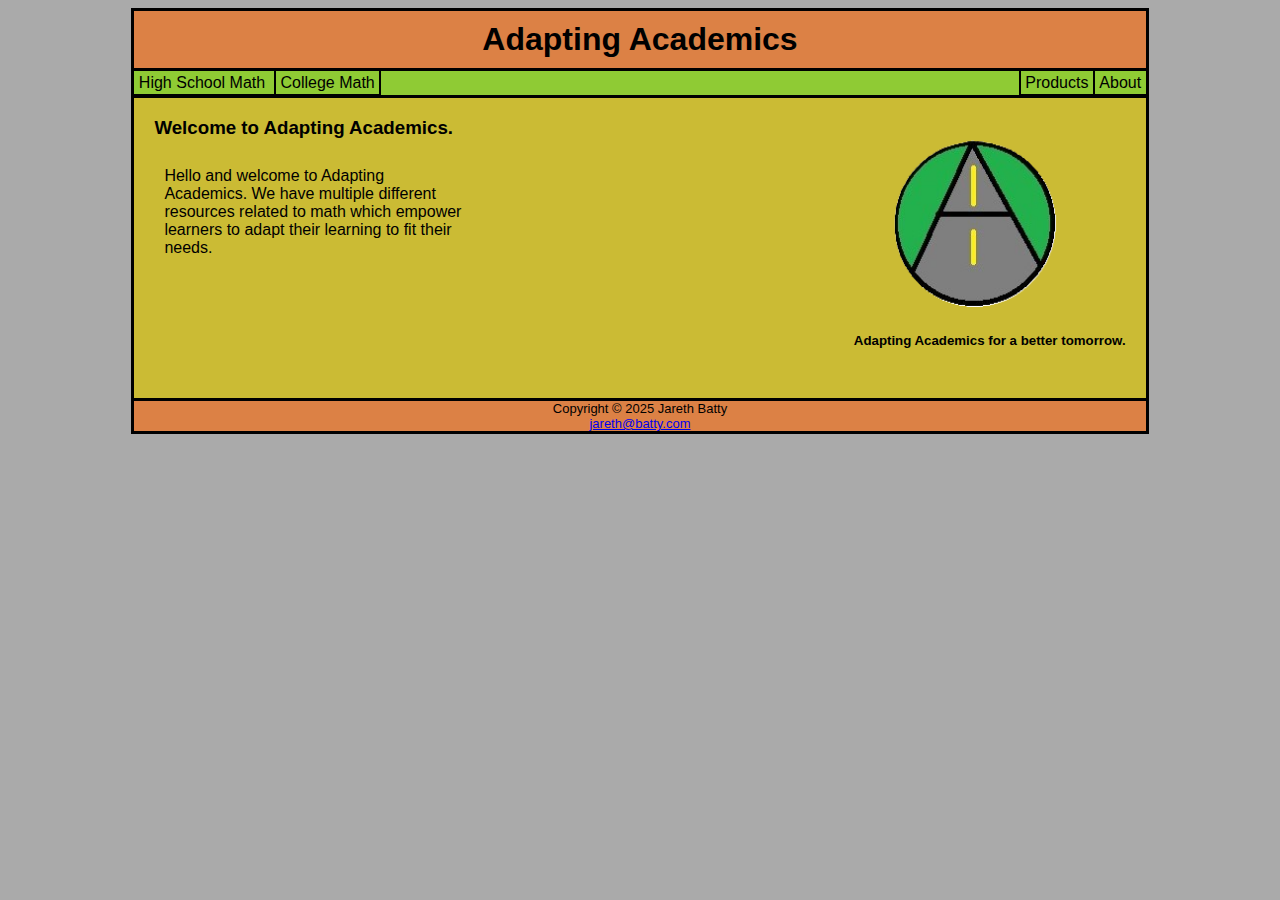
<file: index.html>
<!DOCTYPE html>
<html lang="en">
<title>Adapting Academics</title>
<meta charset="utf-8">
<link rel="stylesheet" href="styles.css">
<!-- wrapper div used for general formatting. -->
<div id="wrapper">
<h1>
Adapting Academics
</h1>
<main>
<nav>
<a href=equalities.html>
&nbsp;High School Math&nbsp;
</a>
<a href="statistics.html">
&nbsp;College Math&nbsp;
</a>
<div class="rightfloater">
<a href="products.html">
&nbsp;Products
</a>
<a href="about.html">
&nbsp;About&nbsp;
</a>
</div>
</nav>
<!-- content helps format the primary content of the page. -->
<div class = content>
<div class="rightfloater">
<img src="betaacademics.png" alt="Adapting Academics" width="170" height="170">
<h5>
Adapting Academics for a better tomorrow.
</h5>
</div>
<div class="text">
<h3>
Welcome to Adapting Academics.
</h3>
<p>	
Hello and welcome to Adapting Academics. 
We have multiple different resources related to math which empower learners to adapt their learning to fit their needs.
</p>
</div>
</div>
</main>
<footer>
Copyright &copy; 2025 Jareth Batty <br>
<a href="mailto:jbatty1@my.westga.edu">jareth@batty.com</a>
</footer>
</div>
</html>
</file>
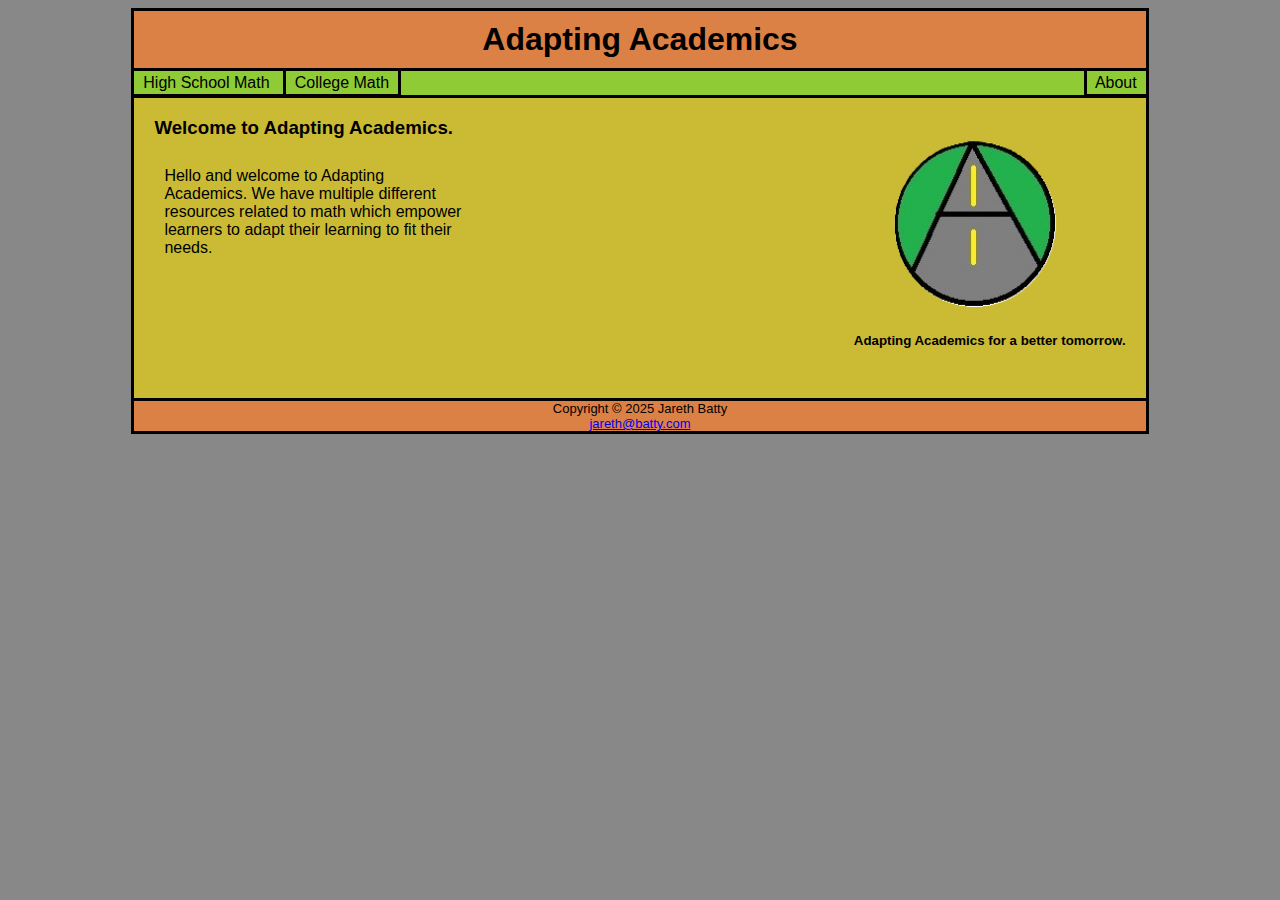
<file: Batty_Project/index.html>
<!DOCTYPE html>
<html lang="en">
<title>Adapting Academics</title>
<meta charset="utf-8">
<link rel="stylesheet" href="styles.css">
<!-- wrapper div used for general formatting. -->
<div id="wrapper">
<h1>
Adapting Academics
</h1>
<main>
<nav>
<a href=highmath.html>
&nbsp; High School Math &nbsp;
</a>
<a href="statistics.html">
&nbsp; College Math &nbsp;
</a>
<div class="rightfloater">
<!--inline style needed due to right alignment by rightfloater.-->
<a style="border-width: 0px 0px 1px 3px" href="about.html">
&nbsp; About &nbsp;
</a>
</div>
</nav>
<!-- content helps format the primary content of the page. -->
<div class = content>
<div class="rightfloater">
<img src="betaacademics.png" alt="Adapting Academics" width="170" height="170">
<h5>
Adapting Academics for a better tomorrow.
</h5>
</div>
<div class="text">
<h3>
Welcome to Adapting Academics.
</h3>
<p>	
Hello and welcome to Adapting Academics. 
We have multiple different resources related to math which empower learners to adapt their learning to fit their needs.
</p>
</div>
</div>
</main>
<footer>
Copyright &copy; 2025 Jareth Batty <br>
<a href="mailto:jbatty1@my.westga.edu">jareth@batty.com</a>
</footer>
</div>
</html>
</file>
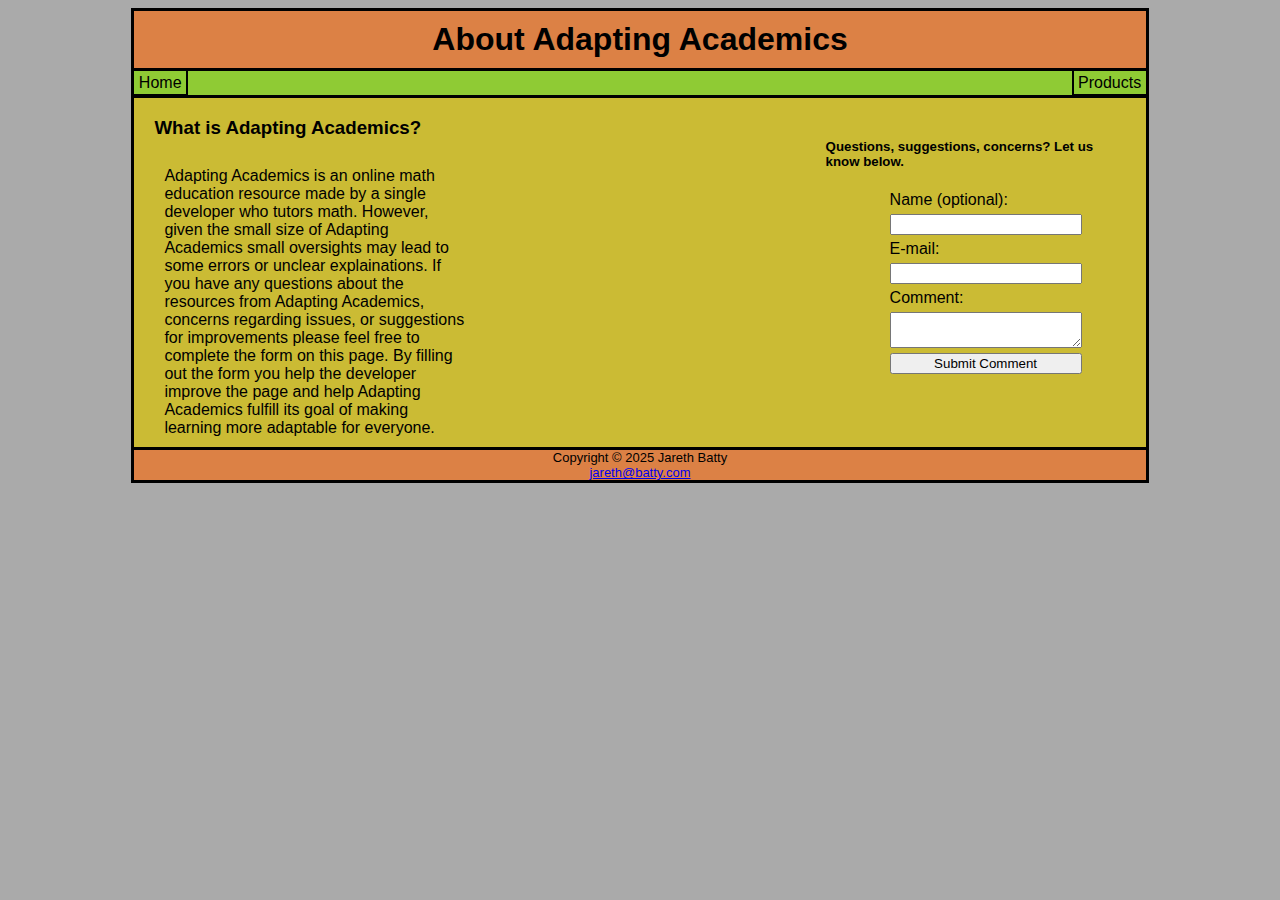
<file: about.html>
<!DOCTYPE html>
<html lang="en">
<title>Adapting Academics About</title>
<meta charset="utf-8">
<link rel="stylesheet" href="styles.css">
<!-- wrapper div used for general formatting. -->
<div id="wrapper">
<h1>
About Adapting Academics
</h1>
<main>
<nav>
<a href=index.html>
&nbsp;Home&nbsp;
</a>
<div class="rightfloater">
<a href="products.html">
&nbsp;Products&nbsp;
</a>
</div>
</nav>
<!-- content helps format the primary content of the page. -->
<div class="content">
<div class="rightfloater">
<h5>
Questions, suggestions, concerns? Let us know below.
</h5>
<form method="post"
action="https://webdevbasics.net/scripts/demo.php">
	<label for="Name">Name (optional):</label>
	<input type="text" name="Name" id="Name">
	<label for="Email">E-mail:</label>
	<input type="email" name="Email" id="Email" required>
	<label for="Comment">Comment:</label>
	<textarea name="Comment" id="Comment" rows="2" cols="20" required></textarea>
	<input type="submit" value="Submit Comment">
</form>
</div>
<h3>
What is Adapting Academics?
</h3>
<p>	
Adapting Academics is an online math education resource made by a single developer who tutors math.
However, given the small size of Adapting Academics small oversights may lead to some errors or unclear explainations.
If you have any questions about the resources from Adapting Academics, concerns regarding issues, or suggestions for improvements please feel free to complete the form on this page.
By filling out the form you help the developer improve the page and help Adapting Academics fulfill its goal of making learning more adaptable for everyone.
</p>
</div>
</main>
<footer>
Copyright &copy; 2025 Jareth Batty <br>
<a href="mailto:jbatty1@my.westga.edu">jareth@batty.com</a>
</footer>
</div>
</html>
</file>
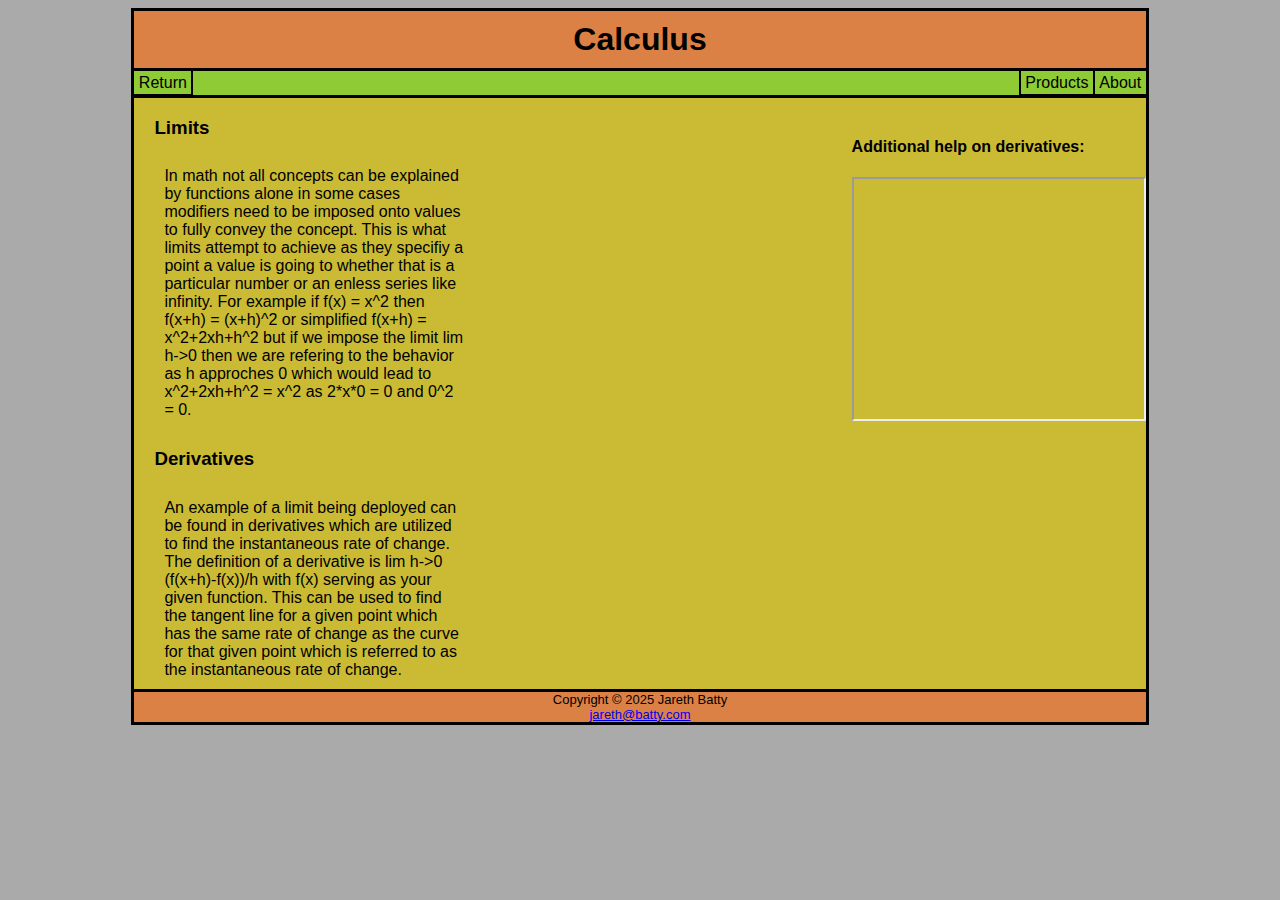
<file: calculus.html>
<!DOCTYPE html>
<html lang="en">
<head>
<title>Adapting Academics Calculus</title>
<link rel="icon" type="image/x-icon" href="AdaptingAcademics.png">
<meta charset="utf-8">
<meta name="description" content="Adapting Academics resource for calculus including limits and derivatives">
<link rel="stylesheet" href="styles.css">
</head>
<!-- wrapper div used for general formatting. -->
<div id="wrapper">
<h1>
Calculus
</h1>
<main>
<nav>
<a href=college.html>
&nbsp;Return&nbsp;
</a>
<div class="rightfloater">
<a href="products.html">
&nbsp;Products
</a>
<a href="about.html">
&nbsp;About&nbsp;
</a>
</div>
</nav>
<!-- content helps format the primary content of the page. -->
<div class="content">
<div class="rightfloater">
<div class="mediashifter">
<h4>Additional help on derivatives: </h4>
<iframe width="290" height="240"
    title="Calculus 1 - Derivatives"
    src="https://www.youtube.com/embed/5yfh5cf4-0w?si=e-OF6gH0urKmgtyj"
    allowfullscreen>
</iframe>
</div>
</div>
<h3>
Limits
</h3>
<p>	
In math not all concepts can be explained by functions alone in some cases modifiers need to be imposed onto values to 
fully convey the concept.
This is what limits attempt to achieve as they specifiy a point a value is going to whether that is a particular number or an
enless series like infinity. 
For example if f(x) = x^2 then f(x+h) = (x+h)^2 or simplified f(x+h) = x^2+2xh+h^2 but if we impose the limit lim h->0 
then we are refering to the behavior as h approches 0 which would lead to x^2+2xh+h^2 = x^2 as 2*x*0 = 0 and 0^2 = 0.
</p>
<h3>
Derivatives
</h3>
<p>	
An example of a limit being deployed can be found in derivatives which are utilized to find the instantaneous rate of change.
The definition of a derivative is lim h->0 (f(x+h)-f(x))/h with f(x) serving as your given function.
This can be used to find the tangent line for a given point which has the same rate of change as the curve for that given point 
which is referred to as the instantaneous rate of change.
</p>
</div>
</main>
<footer>
Copyright &copy; 2025 Jareth Batty <br>
<a href="mailto:jbatty1@my.westga.edu">jareth@batty.com</a>
</footer>
</div>
</html>
</file>
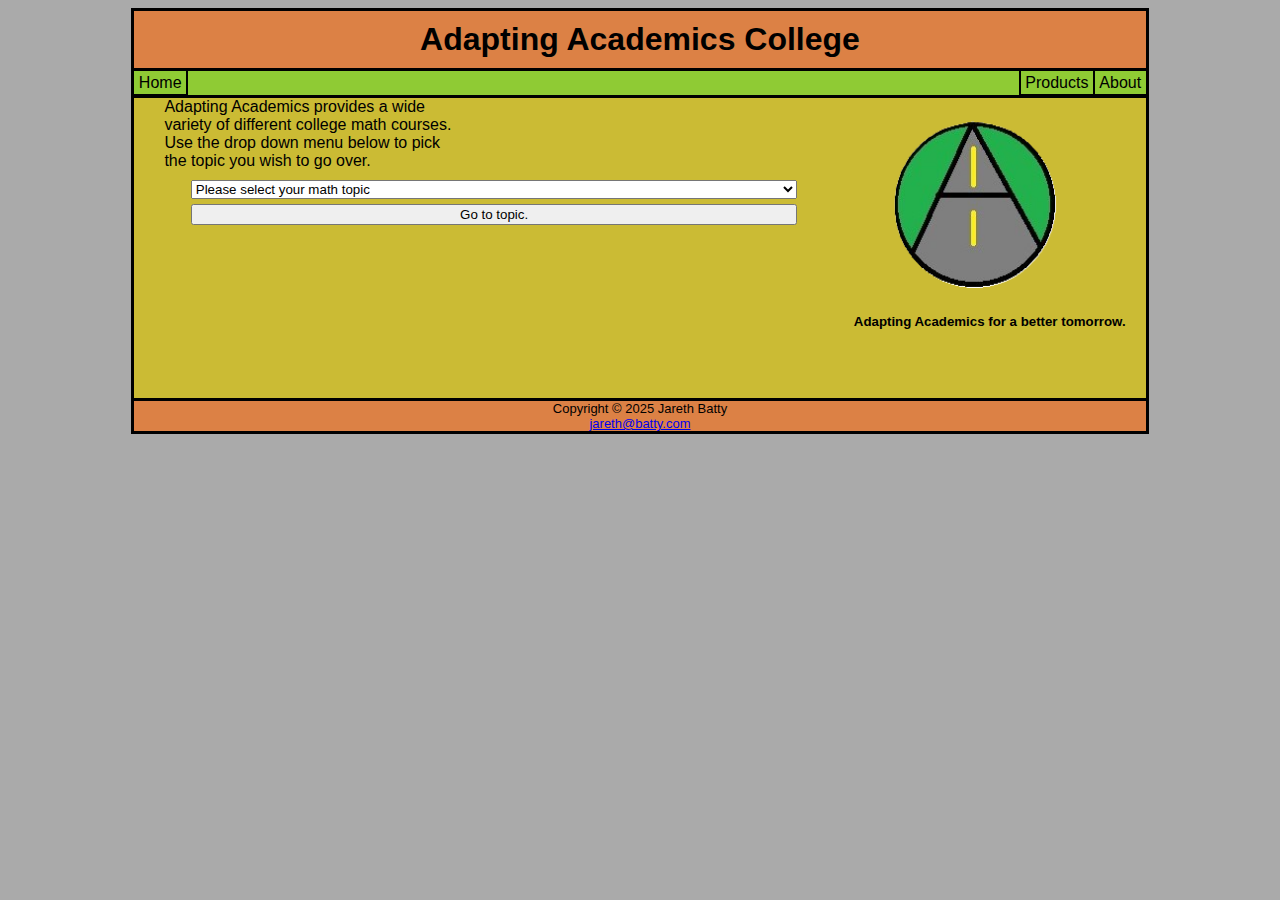
<file: college.html>
<!DOCTYPE html>
<html lang="en">
<head>
<title>Adapting Academics College Math</title>
<link rel="icon" type="image/x-icon" href="AdaptingAcademics.png">
<meta charset="utf-8">
<meta name="description" content="The college math homepage for Adapting Academics
 which serves as a connection to all college math.">
<link rel="stylesheet" href="styles.css">
<!-- formManager used to redirect to appropriate resources -->
<script>
    function formManager() {
    var selectedElement = document.getElementById("collegemathselector");
    if (selectedElement.value == "none selected") {
        alert ("No item selected. Please select a valid option.");
        return false;
    } if (selectedElement.value == "calculus") {
        window.location = "calculus.html";
        return true;
    } if (selectedElement.value == "statisics") {
        window.location = "statistics.html";
        return true;
    } if (selectedElement.value == "trigonometry") {
        window.location = "trigonometry.html";
        return true;
    } 

}
</script>
</head>
<!-- wrapper div used for general formatting. -->
<div id="wrapper">
<h1>
Adapting Academics College
</h1>
<main>
<nav>
<a href=index.html>
&nbsp;Home&nbsp;
</a>
<div class="rightfloater">
<a href="products.html">
&nbsp;Products
</a>
<a href="about.html">
&nbsp;About&nbsp;
</a>
</div>
</nav>
<!-- content helps format the primary content of the page. -->
<div class = content>
<div class="rightfloater">
<img src="AdaptingAcademics.png" alt="Adapting Academics" width="170" height="170">
<h5>
Adapting Academics for a better tomorrow.
</h5>
</div>
<div class="selectorarea">
<p>
    Adapting Academics provides a wide variety of different college math courses.
    Use the drop down menu below to pick the topic you wish to go over.
</p>
<form name="collegemath" id="collegemath">
<select size="1" id="collegemathselector">
    <option value="none selected">Please select your math topic</option>
    <option value="calculus">Calculus</option>
    <option value="statisics">Statisics</option>
    <option value="trigonometry">Trigonometry</option>
</select>
<input type="button" onclick="formManager()" value="Go to topic.">
</form>
</div>
</div>
</main>
<footer>
Copyright &copy; 2025 Jareth Batty <br>
<a href="mailto:jbatty1@my.westga.edu">jareth@batty.com</a>
</footer>
</div>
</html>
</file>
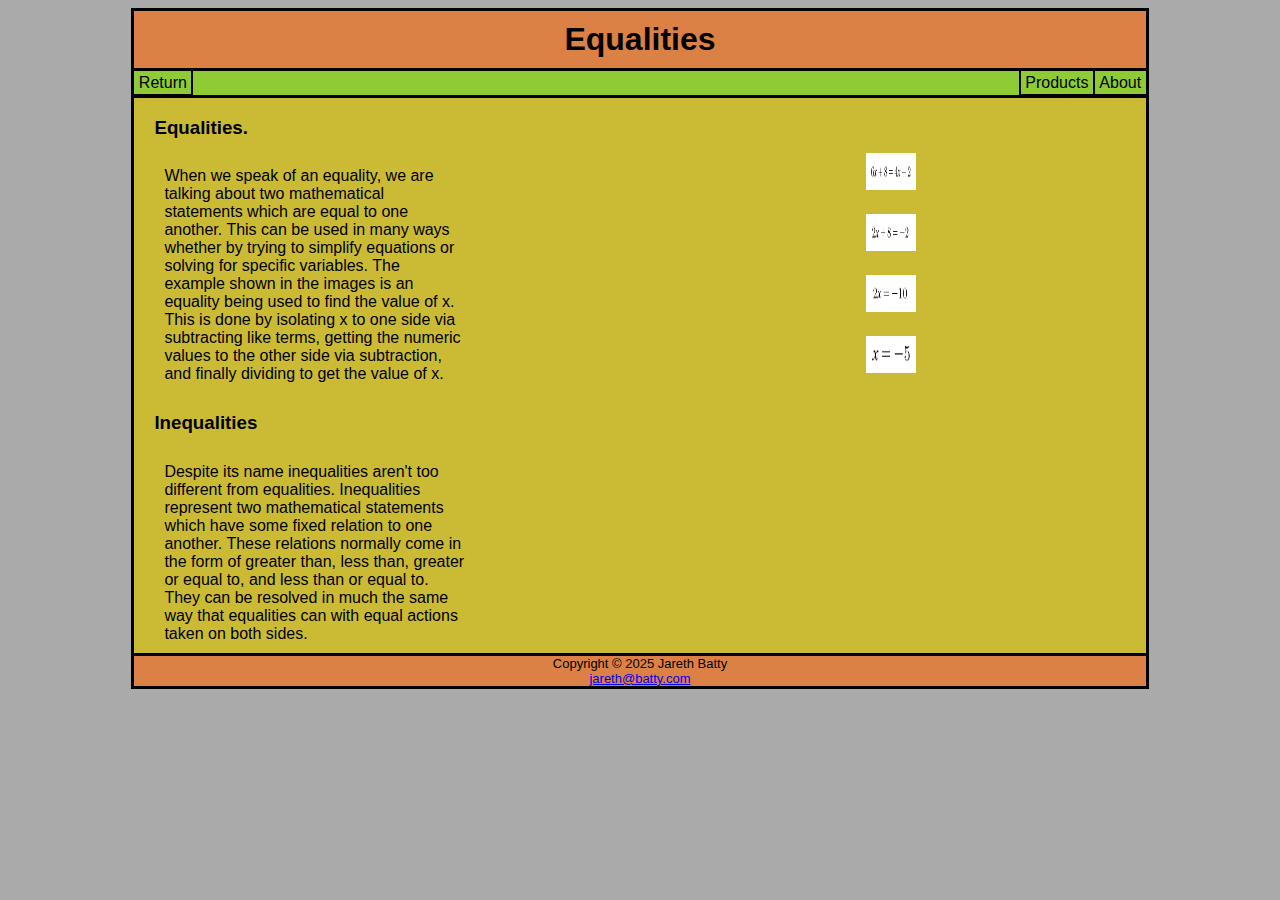
<file: equalities.html>
<!DOCTYPE html>
<html lang="en">
<title>Adapting Academics Equalities</title>
<meta charset="utf-8">
<link rel="stylesheet" href="styles.css">
<!-- wrapper div used for general formatting. -->
<div id="wrapper">
<h1>
Equalities 
</h1>
<main>
<nav>
<a href=index.html>
&nbsp;Return&nbsp;
</a>
<div class="rightfloater">
<a href="products.html">
&nbsp;Products
</a>
<a href="about.html">
&nbsp;About&nbsp;
</a>
</div>
</nav>
<!-- content helps format the primary content of the page. -->
<div class="content">
    <div class="rightfloater">
    <div class="equalities">
    <ul>
    <!-- span within li element helps to seperate the magnified image. -->
    <li>
        <a href="FirstEquality.jpg"><img src="FirstEquality.jpg" width="50" 
        height="37" alt="Starting equality">
        <span><img src="FirstEquality.jpg" width="170" height="100"
        alt="Starting equality"><br>Starting equality</span></a>
    </li>
    <li>
        <a href="SecondEqualty.jpg"><img src="SecondEqualty.jpg" width="50" 
        height="37" alt="Move all variables to one side">
        <span><img src="SecondEqualty.jpg" width="170" height="100"
        alt="Move all variables to one side"><br>Move all variables to one side</span></a>
    </li>
    <li>
        <a href="ThirdEquality.jpg"><img src="ThirdEquality.jpg" width="50" 
        height="37" alt="Move all numeric values to the other side">
        <span><img src="ThirdEquality.jpg" width="170" height="100"
        alt="Move all numeric values to the other side"><br>Move all numeric values to the other side</span></a>
    </li>
    <li>
        <a href="FinalEquality.jpg"><img src="FinalEquality.jpg" width="50" 
        height="37" alt="Reduce to one variable">
        <span><img src="FinalEquality.jpg" width="170" height="100"
        alt="Reduce to one variable"><br>Reduce to one variable</span></a>
    </li>
    </ul>
    </div>
    </div>
<h3>
Equalities.
</h3>
<p>	
    When we speak of an equality, we are talking about two mathematical statements which are equal to one another. 
    This can be used in many ways whether by trying to simplify equations or solving for specific variables. 
    The example shown in the images is an equality being used to find the value of x. 
    This is done by isolating x to one side via subtracting like terms,  
    getting the numeric values to the other side via subtraction, and finally dividing to get the value of x. 
</p>
<h3>
Inequalities
</h3>
<p>	
    Despite its name inequalities aren't too different from equalities. 
    Inequalities represent two mathematical statements which have some fixed relation to one another. 
    These relations normally come in the form of greater than, less than, greater or equal to, and less than or equal to. 
    They can be resolved in much the same way that equalities can with equal actions taken on both sides. 
</p>
</div>
</main>
<footer>
Copyright &copy; 2025 Jareth Batty <br>
<a href="mailto:jbatty1@my.westga.edu">jareth@batty.com</a>
</footer>
</div>
</html>
</file>
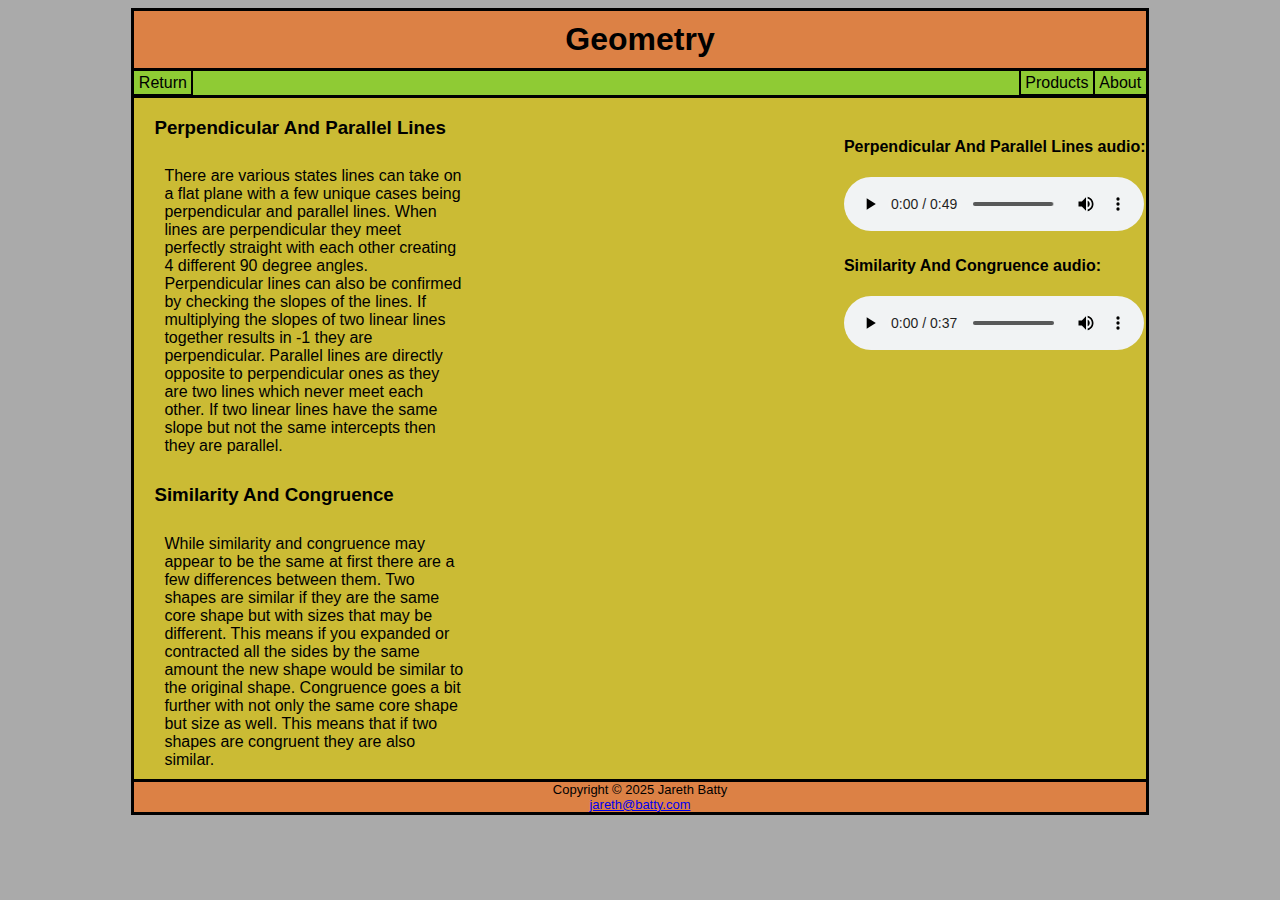
<file: geometry.html>
<!DOCTYPE html>
<html lang="en">
<head>
<title>Adapting Academics Geometry</title>
<link rel="icon" type="image/x-icon" href="AdaptingAcademics.png">
<meta charset="utf-8">
<meta name="description" content="Adapting Academics resource for geometry including topics such as
perpendicular and parallel lines, similarity, and congruence.">
<link rel="stylesheet" href="styles.css">
</head>
<!-- wrapper div used for general formatting. -->
<div id="wrapper">
<h1>
Geometry
</h1>
<main>
<nav>
<a href=highschool.html>
&nbsp;Return&nbsp;
</a>
<div class="rightfloater">
<a href="products.html">
&nbsp;Products
</a>
<a href="about.html">
&nbsp;About&nbsp;
</a>
</div>
</nav>
<!-- content helps format the primary content of the page. -->
<div class="content">
    <div class="rightfloater">
    <div class="mediashifter">
        <h4> Perpendicular And Parallel Lines audio: </h4>
        <audio controls src="PerpendicularParallel.m4a">
        </audio>
        <h4> Similarity And Congruence audio: </h4>
        <audio controls src="SimilarityCongruence.m4a">
        </audio>
    </div>
    </div>
<h3>
Perpendicular And Parallel Lines
</h3>
<p>	
    There are various states lines can take on a flat plane with a few unique cases being perpendicular and parallel lines.
    When lines are perpendicular they meet perfectly straight with each other creating 4 different 90 degree angles.
    Perpendicular lines can also be confirmed by checking the slopes of the lines. 
    If multiplying the slopes of two linear lines together results in -1 they are perpendicular.
    Parallel lines are directly opposite to perpendicular ones as they are two lines which never meet each other.
    If two linear lines have the same slope but not the same intercepts then they are parallel. 
</p>
<h3>
Similarity And Congruence
</h3>
<p>	
    While similarity and congruence may appear to be the same at first there are a few differences between them.
    Two shapes are similar if they are the same core shape but with sizes that may be different.
    This means if you expanded or contracted all the sides by the same amount the new shape would be similar to the original shape.
    Congruence goes a bit further with not only the same core shape but size as well.
    This means that if two shapes are congruent they are also similar. 
</p>
</div>
</main>
<footer>
Copyright &copy; 2025 Jareth Batty <br>
<a href="mailto:jbatty1@my.westga.edu">jareth@batty.com</a>
</footer>
</div>
</html>
</file>
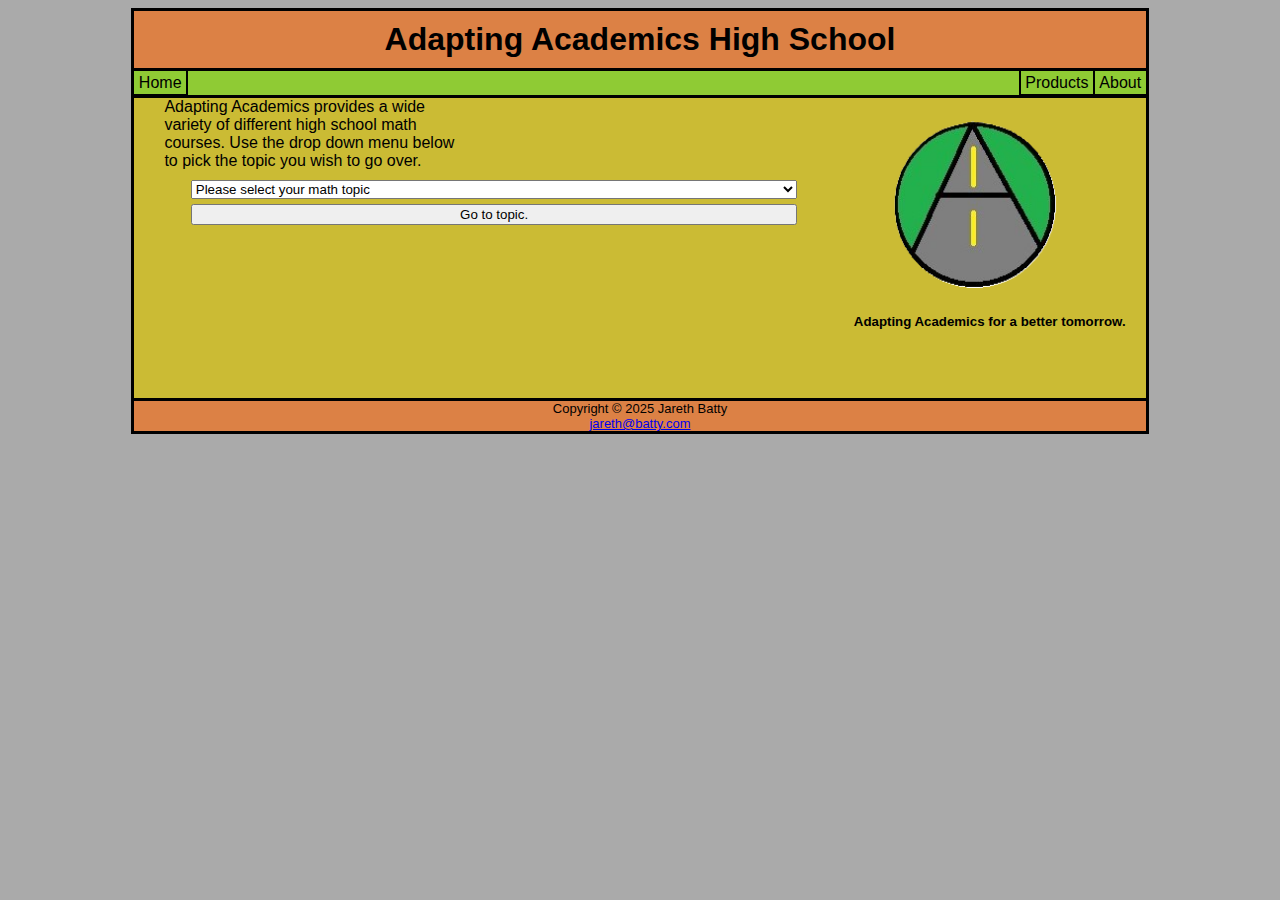
<file: highschool.html>
<!DOCTYPE html>
<html lang="en">
<!-- formManager used to redirect to appropriate resources -->
<head>
<title>Adapting Academics High School Math</title>
<link rel="icon" type="image/x-icon" href="AdaptingAcademics.png">
<meta charset="utf-8">
<meta name="description" content="The high school math homepage for Adapting Academics
 which serves as a connection to all high school math.">
<link rel="stylesheet" href="styles.css">
<script>
    function formManager() {
    var selectedElement = document.getElementById("highmathselector");
    if (selectedElement.value == "none selected") {
        alert ("No item selected. Please select a valid option.");
        return false;
    } if (selectedElement.value == "equalities") {
        window.location = "equalities.html";
        return true;
    } if (selectedElement.value == "functions") {
        window.location = "functions.html";
        return true;
    } if (selectedElement.value == "geometry") {
        window.location = "geometry.html";
        return true;
    } 
}
</script>
</head>
<!-- wrapper div used for general formatting. -->
<div id="wrapper">
<h1>
Adapting Academics High School
</h1>
<main>
<nav>
<a href=index.html>
&nbsp;Home&nbsp;
</a>
<div class="rightfloater">
<a href="products.html">
&nbsp;Products
</a>
<a href="about.html">
&nbsp;About&nbsp;
</a>
</div>
</nav>
<!-- content helps format the primary content of the page. -->
<div class = content>
<div class="rightfloater">
<img src="AdaptingAcademics.png" alt="Adapting Academics" width="170" height="170">
<h5>
Adapting Academics for a better tomorrow.
</h5>
</div>
<div class="selectorarea">
<p>
    Adapting Academics provides a wide variety of different high school math courses.
    Use the drop down menu below to pick the topic you wish to go over.
</p>
<form name="highmath" id="highmath">
<select size="1" id="highmathselector">
    <option value="none selected">Please select your math topic</option>
    <option value="equalities">Equalities</option>
    <option value="functions">Functions</option>
    <option value="geometry">Geometry</option>
</select>
<input type="button" onclick="formManager()" value="Go to topic.">
</form>
</div>
</div>
</main>
<footer>
Copyright &copy; 2025 Jareth Batty <br>
<a href="mailto:jbatty1@my.westga.edu">jareth@batty.com</a>
</footer>
</div>
</html>
</file>
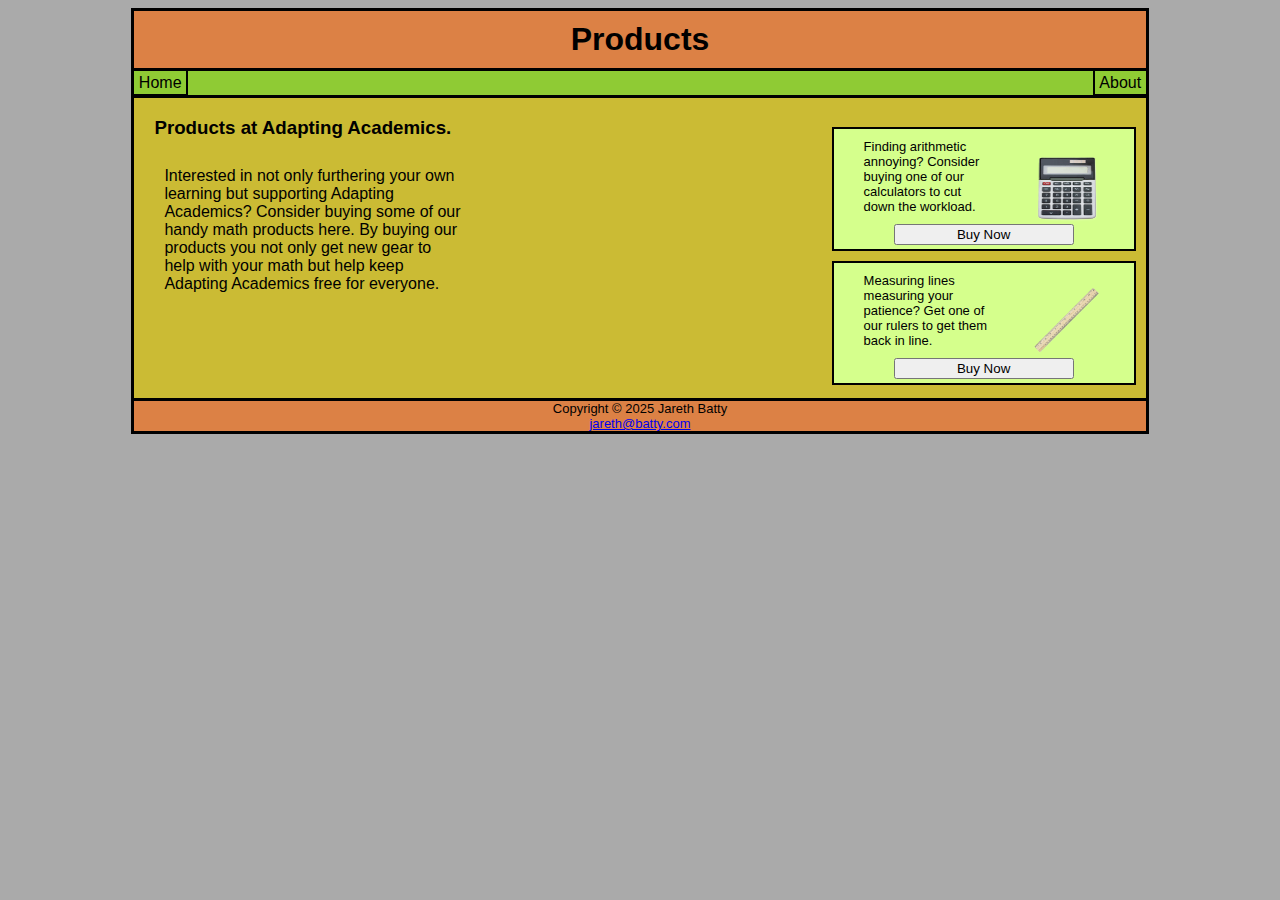
<file: products.html>
<!DOCTYPE html>
<html lang="en">
<title>Adapting Academics Products</title>
<meta charset="utf-8">
<link rel="stylesheet" href="styles.css">
<!-- wrapper div used for general formatting. -->
<div id="wrapper">
<h1>
Products
</h1>
<main>
<nav>
<a href=index.html>
&nbsp;Home&nbsp;
</a>
<div class="rightfloater">
<a href="about.html">
&nbsp;About&nbsp;
</a>
</div>
</nav>
<!-- content helps format the primary content of the page. -->
<div class = content>
<div class="rightfloater">
<div class="product">
    <img src="CalculatorProduct.png" alt="Calculator" width="75" height="75">
    <p>
        Finding arithmetic annoying? Consider buying one of our calculators to cut down the workload.
    </p>
    <form action=http://ww10.aitsafe.com/cf/add.cfm method=post>
        <input type=hidden name=userid value=C1389396>
        <input type=hidden name=pcode value=CAL1>
        <input type=hidden name=return value=https://jarethuwg.github.io/Batty_WebProject/products.html>
        <input type=submit value="Buy Now">
    </form>
</div>
<div class="product">
    <img src="RulerProduct.png" alt="Ruler" width="75" height="75">
    <p>
        Measuring lines measuring your patience? Get one of our rulers to get them back in line.
    </p>
    <form action=http://ww10.aitsafe.com/cf/add.cfm method=post>
        <input type=hidden name=userid value=C1389396>
        <input type=hidden name=pcode value=RUL1>
        <input type=hidden name=return value=https://jarethuwg.github.io/Batty_WebProject/products.html>
        <input type=submit value="Buy Now">
    </form>
</div>
</div>
<div class="text">
<h3>
Products at Adapting Academics.
</h3>
<p>	
Interested in not only furthering your own learning but supporting Adapting Academics?
Consider buying some of our handy math products here. 
By buying our products you not only get new gear to help with your math but help keep Adapting Academics free for everyone.
</p>
</div>
</div>
</main>
<footer>
Copyright &copy; 2025 Jareth Batty <br>
<a href="mailto:jbatty1@my.westga.edu">jareth@batty.com</a>
</footer>
</div>
</html>
</file>
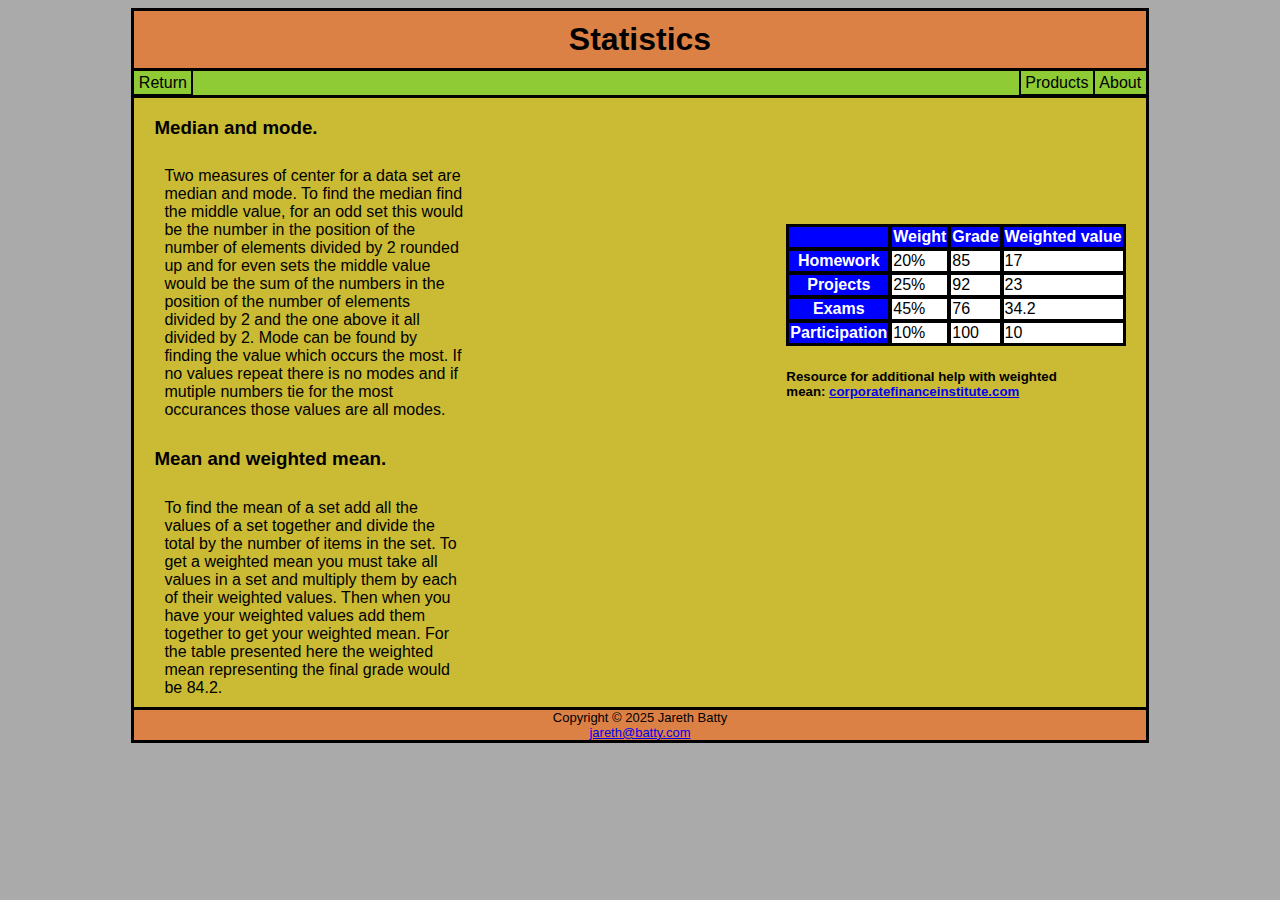
<file: statistics.html>
<!DOCTYPE html>
<html lang="en">
<title>Adapting Academics Statistics</title>
<meta charset="utf-8">
<link rel="stylesheet" href="styles.css">
<!-- wrapper div used for general formatting. -->
<div id="wrapper">
<h1>
Statistics 
</h1>
<main>
<nav>
<a href=index.html>
&nbsp;Return&nbsp;
</a>
<div class="rightfloater">
<a href="products.html">
&nbsp;Products
</a>
<a href="about.html">
&nbsp;About&nbsp;
</a>
</div>
</nav>
<!-- content helps format the primary content of the page. -->
<div class="content">
<div class="rightfloater">
<table>
<tr>
    <th></th><th>Weight</th><th>Grade</th><th>Weighted value</th>
</tr>
<tr>
    <th>Homework</th><td>20%</td><td>85</td><td>17</td>
</tr>
<tr>
    <th>Projects</th><td>25%</td><td>92</td><td>23</td>
</tr>
<tr>
    <th>Exams</th><td>45%</td><td>76</td><td>34.2</td>
</tr>
<tr>
    <th>Participation</th><td>10%</td><td>100</td><td>10</td>
</tr>
</table>
<!--max-width enforced to minimize issues from not wrapping.-->
<h5>
Resource for additional help with weighted mean: <a href="https://corporatefinanceinstitute.com/resources/data-science/weighted-mean/">corporatefinanceinstitute.com</a>
</h5>
</div>
<h3>
Median and mode.
</h3>
<p>	
Two measures of center for a data set are median and mode. 
To find the median find the middle value, for an odd set this would be the number in the position of the number of elements divided by 2 rounded up and 
for even sets the middle value would be the sum of the numbers in the position of the number of elements divided by 2 and the one above it all divided by 2.
Mode can be found by finding the value which occurs the most.
If no values repeat there is no modes and if mutiple numbers tie for the most occurances those values are all modes.
</p>
<h3>
Mean and weighted mean.
</h3>
<p>	
To find the mean of a set add all the values of a set together and divide the total by the number of items in the set.
To get a weighted mean you must take all values in a set and multiply them by each of their weighted values.
Then when you have your weighted values add them together to get your weighted mean.
For the table presented here the weighted mean representing the final grade would be 84.2.
</p>
</div>
</main>
<footer>
Copyright &copy; 2025 Jareth Batty <br>
<a href="mailto:jbatty1@my.westga.edu">jareth@batty.com</a>
</footer>
</div>
</html>
</file>
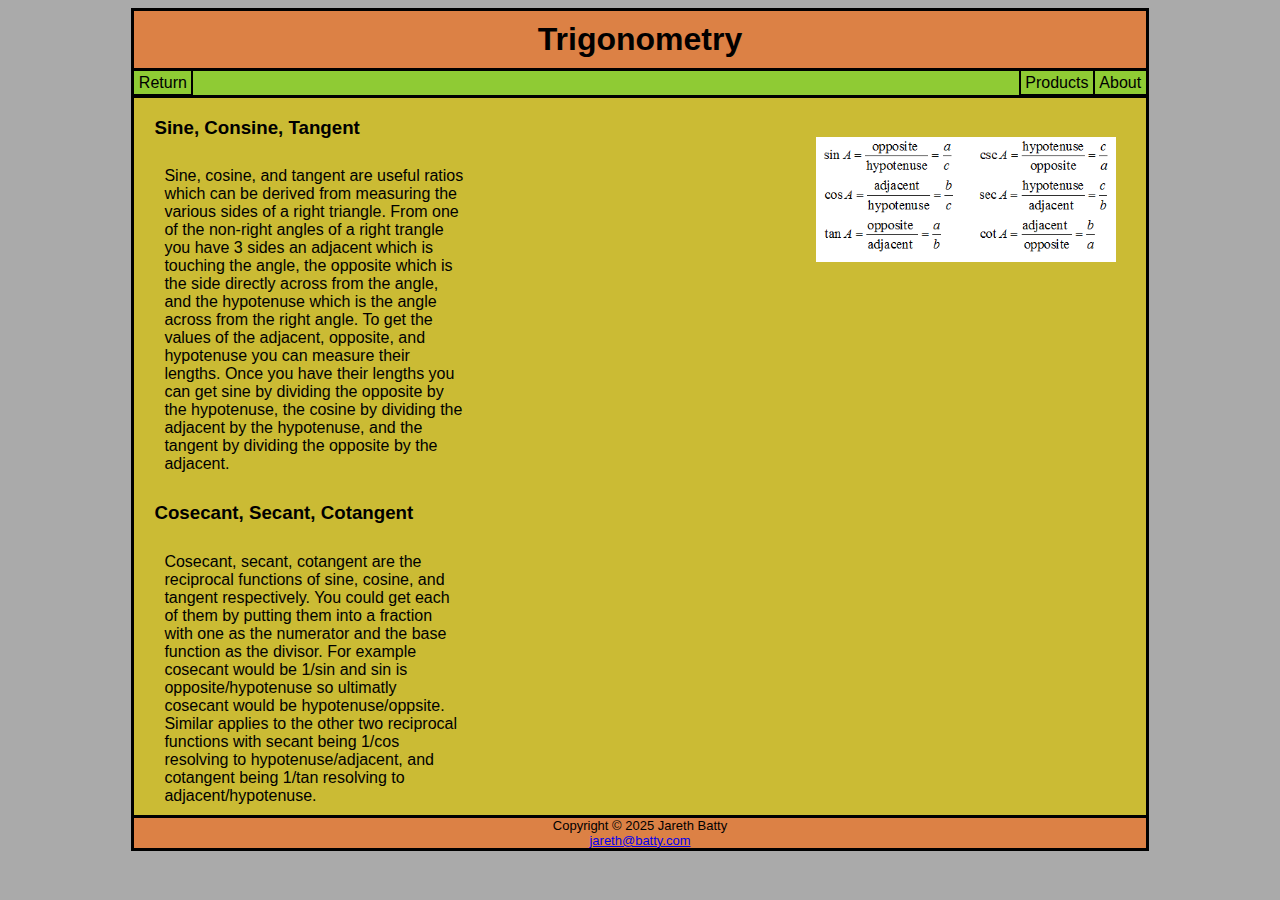
<file: trigonometry.html>
<!DOCTYPE html>
<html lang="en">
<head>
<title>Adapting Academics Trigonometry</title>
<link rel="icon" type="image/x-icon" href="AdaptingAcademics.png">
<meta charset="utf-8">
<meta name="description" content="Adapting Academics resource for trigonometry including sine, consine, tangent
along with the reciprocal functions cosecant, secant, cotangent">
<link rel="stylesheet" href="styles.css">
</head>
<!-- wrapper div used for general formatting. -->
<div id="wrapper">
<h1>
Trigonometry
</h1>
<main>
<nav>
<a href=college.html>
&nbsp;Return&nbsp;
</a>
<div class="rightfloater">
<a href="products.html">
&nbsp;Products
</a>
<a href="about.html">
&nbsp;About&nbsp;
</a>
</div>
</nav>
<!-- content helps format the primary content of the page. -->
<div class="content">
<div class="rightfloater">
<img class="trigonometry" src="TrigonometryFormulas.PNG" alt="Trigonometry Formulas" width="300">
</img>
</div>
<h3>
Sine, Consine, Tangent
</h3>
<p>	
Sine, cosine, and tangent are useful ratios which can be derived from measuring the various sides of a right triangle.
From one of the non-right angles of a right trangle you have 3 sides an adjacent which is touching the angle, 
the opposite which is the side directly across from the angle, and the hypotenuse which is the angle across from the right angle.
To get the values of the adjacent, opposite, and hypotenuse you can measure their lengths.
Once you have their lengths you can get sine by dividing the opposite by the hypotenuse, 
the cosine by dividing the adjacent by the hypotenuse, and the tangent by dividing the opposite by the adjacent.
</p>
<h3>
Cosecant, Secant, Cotangent
</h3>
<p>	
Cosecant, secant, cotangent are the reciprocal functions of sine, cosine, and tangent respectively.
You could get each of them by putting them into a fraction with one as the numerator and the base function as the divisor.
For example cosecant would be 1/sin and sin is opposite/hypotenuse so ultimatly cosecant would be hypotenuse/oppsite.
Similar applies to the other two reciprocal functions with secant being 1/cos resolving to hypotenuse/adjacent, and
cotangent being 1/tan resolving to adjacent/hypotenuse.
</p>
</div>
</main>
<footer>
Copyright &copy; 2025 Jareth Batty <br>
<a href="mailto:jbatty1@my.westga.edu">jareth@batty.com</a>
</footer>
</div>
</html>
</file>
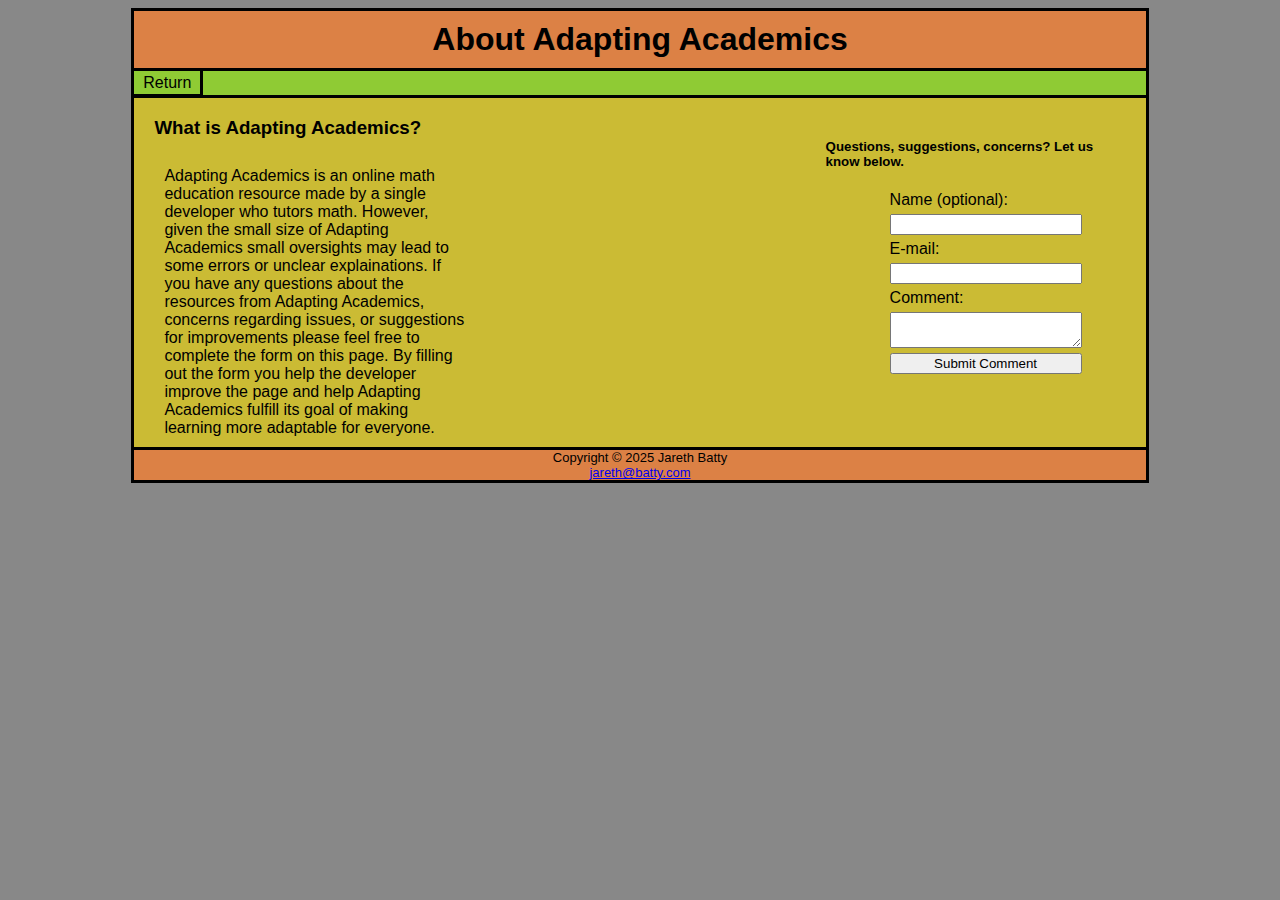
<file: Batty_Project/about.html>
<!DOCTYPE html>
<html lang="en">
<title>Adapting Academics About</title>
<meta charset="utf-8">
<link rel="stylesheet" href="styles.css">
<!-- wrapper div used for general formatting. -->
<div id="wrapper">
<h1>
About Adapting Academics
</h1>
<main>
<nav>
<a href=index.html>
&nbsp; Return &nbsp;
</a>
</nav>
<!-- content helps format the primary content of the page. -->
<div class="content">
<div class="rightfloater">
<h5>
Questions, suggestions, concerns? Let us know below.
</h5>
<form method="post"
action="https://webdevbasics.net/scripts/demo.php">
	<label for="Name">Name (optional):</label>
	<input type="text" name="Name" id="Name">
	<label for="Email">E-mail:</label>
	<input type="email" name="Email" id="Email" required>
	<label for="Comment">Comment:</label>
	<textarea name="Comment" id="Comment" rows="2" cols="20" required></textarea>
	<input type="submit" value="Submit Comment">
</form>
</div>
<h3>
What is Adapting Academics?
</h3>
<p>	
Adapting Academics is an online math education resource made by a single developer who tutors math.
However, given the small size of Adapting Academics small oversights may lead to some errors or unclear explainations.
If you have any questions about the resources from Adapting Academics, concerns regarding issues, or suggestions for improvements please feel free to complete the form on this page.
By filling out the form you help the developer improve the page and help Adapting Academics fulfill its goal of making learning more adaptable for everyone.
</p>
</div>
</main>
<footer>
Copyright &copy; 2025 Jareth Batty <br>
<a href="mailto:jbatty1@my.westga.edu">jareth@batty.com</a>
</footer>
</div>
</html>
</file>
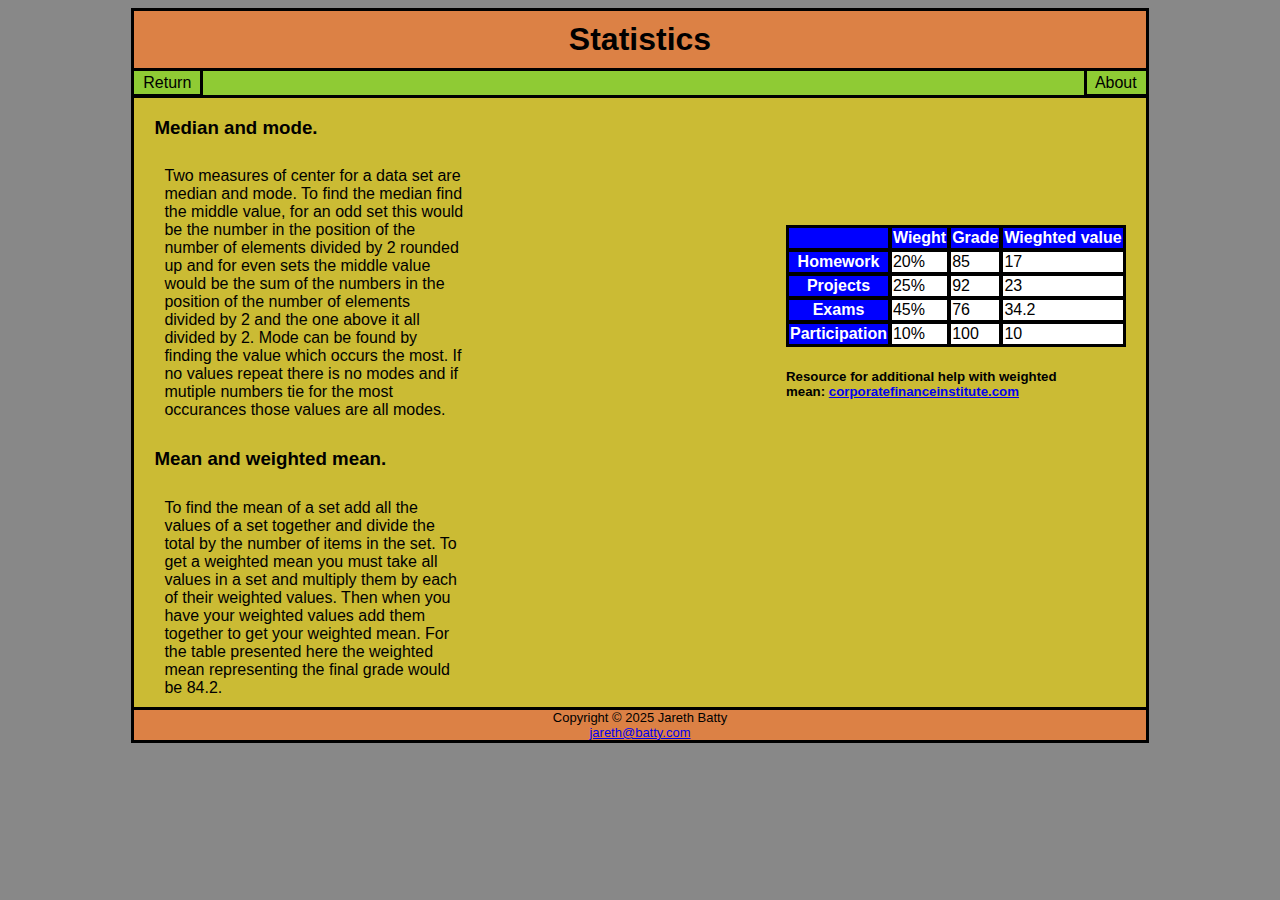
<file: Batty_Project/statistics.html>
<!DOCTYPE html>
<html lang="en">
<title>Adapting Academics Statistics</title>
<meta charset="utf-8">
<link rel="stylesheet" href="styles.css">
<!-- wrapper div used for general formatting. -->
<div id="wrapper">
<h1>
Statistics 
</h1>
<main>
<nav>
<a href=index.html>
&nbsp; Return &nbsp;
</a>
<div class="rightfloater">
<!--inline style needed due to right alignment by rightfloater.-->
<a style="border-width: 0px 0px 1px 3px" href="about.html">
&nbsp; About &nbsp;
</a>
</div>
</nav>
<!-- content helps format the primary content of the page. -->
<div class="content">
<div class="rightfloater">
<table>
<tr>
    <th></th><th>Wieght</th><th>Grade</th><th>Wieghted value</th>
</tr>
<tr>
    <th>Homework</th><td>20%</td><td>85</td><td>17</td>
</tr>
<tr>
    <th>Projects</th><td>25%</td><td>92</td><td>23</td>
</tr>
<tr>
    <th>Exams</th><td>45%</td><td>76</td><td>34.2</td>
</tr>
<tr>
    <th>Participation</th><td>10%</td><td>100</td><td>10</td>
</tr>
</table>
<!--max-width enforced to minimize issues from not wrapping.-->
<h5>
Resource for additional help with weighted mean: <a href="https://corporatefinanceinstitute.com/resources/data-science/weighted-mean/">corporatefinanceinstitute.com</a>
</h5>
</div>
<h3>
Median and mode.
</h3>
<p>	
Two measures of center for a data set are median and mode. 
To find the median find the middle value, for an odd set this would be the number in the position of the number of elements divided by 2 rounded up and 
for even sets the middle value would be the sum of the numbers in the position of the number of elements divided by 2 and the one above it all divided by 2.
Mode can be found by finding the value which occurs the most.
If no values repeat there is no modes and if mutiple numbers tie for the most occurances those values are all modes.
</p>
<h3>
Mean and weighted mean.
</h3>
<p>	
To find the mean of a set add all the values of a set together and divide the total by the number of items in the set.
To get a weighted mean you must take all values in a set and multiply them by each of their weighted values.
Then when you have your weighted values add them together to get your weighted mean.
For the table presented here the weighted mean representing the final grade would be 84.2.
</p>
</div>
</main>
<footer>
Copyright &copy; 2025 Jareth Batty <br>
<a href="mailto:jbatty1@my.westga.edu">jareth@batty.com</a>
</footer>
</div>
</html>
</file>
<file: styles.css>
#wrapper {	
	border-style: solid;
	border-width: 3px;
	border-color: #000000;
	background-color: #F9E784;
	width: 80%;
	margin-left: auto;
	margin-right: auto;
}
.rightfloater {
	float: right;
}
.equalities {
	width: 50%;
}
/* right space given to give space from right alignment */
.equalities ul {
	list-style-type: none;
	position: relative;
	right: 200px;
}
/* absolute position given to allow for stacking of transparent images */
.equalities span { 
	position: absolute; 
	top: 36px; 
	left: 130px;
	opacity: 0;
	text-align: center;
	transition: opacity 1s ease-in-out; 
}
.equalities a:hover span {   
	opacity: 1; 
} 
.product {
	border-color: #000000;
	border-style: solid;
	border-width: 2px;
	background-color: #d5ff8c;
	height: 120px;
	width: 300px;
	margin: 10px;
	margin-right: 10px;
}
/* font-size changed here to fit within the limited product space */
.product p {
	font-size: small;
	padding-top: 10px;
}
.product img {
	float: right;
}
/* min-width used to minimize distortion created by intersecting elements. */
body {
	overflow: auto;
	background-size: cover;
	background-color: #AAAAAA;
	font-family: Arial, Lato, sans-serif;
}
/* min-height used prevent displacement of footer text in home page likely needs to be redone as the project continues. */
main {	
	min-height: 330px;
	background-color: #CBBB34;
}
h1 {
	padding: 10px 10px;
	text-align: center;
	background-color: #DC8145;
	margin: 0;
}
/* relative position added in case images need to be moved. */
img {
	position: relative;
	padding: 20px 30px 0px 35px;
}
nav { 
	padding-top: 3px;
	padding-bottom: 3px;
	background-color: #8FCB34;
	border-style: solid;
	border-width: 3px 0px 3px 0px;
}
/* 1px bottom border width provided to fix minor visual issue in nav. */
nav a {
	padding-top: 3px;
	padding-bottom: 3px;
	border-color: #000000;
	border-style: solid;
	border-width: 0px 2px 1px 0px;
	text-decoration: none;
}
nav .rightfloater a {
	padding-top: 3px;
	padding-bottom: 3px;
	border-color: #000000;
	border-style: solid;
	border-width: 0px 0px 1px 2px;
	text-decoration: none;
}
nav a:link {
	color: #000000;
}
nav a:visited {
	color: #000066;
}
nav a:hover {
	color: #0000A0;
}
h3 {
	padding: 0px 0px 10px 20px;
}
h5 {
	padding-right: 20px;
	max-width: 300px;
}
table {
	margin-top: 30%;
	margin-right: 20px;
	background-color: #000000;
}
td {
	background-color: #FFFFFF;
	border-style: solid;
	border-width: 1px;
	border-color: #000000;
}
th {
	color: #FFFFFF;
	background-color: #0000FF;
	border-style: solid;
	border-width: 1px;
	border-color: #000000;
}
p {
	padding: 0px 0px 10px 30px;
	margin: 0;
	max-width: 300px;
}
form { 
	display: flex;
	flex-direction: column;
	width: 60%; 
	gap: 5px;
	margin-left: auto;
	margin-right: auto;
}
footer {
	border-color: #000000;
	border-style: solid;
	border-width: 3px 0px 0px 0px;
	text-align: center;
	font-size: small;
	background-color: #DC8145;
}
@media (max-width:800px) {
	/* .content implemented here to provide flexbox for content elements. */
	.content {
		display: flex;
		flex-direction: column;
	}
	.content > .rightfloater {
		float: none;
		order: 1;
	}
	.content > .text {
		order: 0;
	}
	.equalities ul {
		position: relative;
		right: 100px;
	}
	.equalities span { 
		left: 230px;
	}
	/* done to remove unusual spacing caused by shifting the highlight images. */
	.equalities span img { 
		padding: 0px;
	}
	.product {
		width: 330px;
		margin-right: auto;
		margin-left: auto;
	}
	h5 {
		padding: 5px 5px 5px 60px;
	}
	img {
		padding: 5px 5px 5px 100px;
	}
	table {
		margin-top: auto;
		margin-right: 0px;
		margin-left: 30px;
	}
}
</file>
<file: Batty_Project/styles.css>
#wrapper {	
	border-style: solid;
	border-width: 3px;
	border-color: #000000;
	background-color: #F9E784;
	width: 80%;
	margin-left: auto;
	margin-right: auto;
}
.rightfloater {
	float: right;
}
/* min-width used to minimize distortion created by intersecting elements. */
body {
	overflow: auto;
	background-size: cover;
	background-color: #888888;
	font-family: Arial, Lato, sans-serif;
}
/* min-height used prevent displacement of footer text in home page likely needs to be redone as the project continues. */
main {	
	min-height: 330px;
	background-color: #CBBB34;
}
h1 {
	padding: 10px 10px;
	text-align: center;
	background-color: #DC8145;
	margin: 0;
}
/* relative position added in case images need to be moved. */
img {
	position: relative;
	padding: 20px 30px 0px 35px;
}
nav { 
	padding-top: 3px;
	padding-bottom: 3px;
	background-color: #8FCB34;
	border-style: solid;
	border-width: 3px 0px 3px 0px;
}
/* 1px bottom border width provided to fix minor visual issue in nav. */
nav a {
	padding-top: 3px;
	padding-bottom: 3px;
	border-color: #000000;
	border-style: solid;
	border-width: 0px 3px 1px 0px;
	text-decoration: none;
}
nav a:link {
	color: #000000;
}
nav a:visited {
	color: #000066;
}
nav a:hover {
	color: #0000A0;
}
h3 {
	padding: 0px 0px 10px 20px;
}
h5 {
	padding-right: 20px;
	max-width: 300px;
}
table {
	margin-top: 30%;
	margin-right: 20px;
	background-color: #000000;
}
td {
	background-color: #FFFFFF;
	border-style: solid;
	border-width: 1px;
	border-color: #000000;
}
th {
	color: #FFFFFF;
	background-color: #0000FF;
	border-style: solid;
	border-width: 1px;
	border-color: #000000;
}
p {
	padding: 0px 0px 10px 30px;
	margin: 0;
	max-width: 300px;
}
form { 
	display: flex;
	flex-direction: column;
	width: 60%; 
	gap: 5px;
	margin-left: auto;
	margin-right: auto;
}
footer {
	border-color: #000000;
	border-style: solid;
	border-width: 3px 0px 0px 0px;
	text-align: center;
	font-size: small;
	background-color: #DC8145;
}
@media (max-width:800px) {
	/* .content implemented here to provide flexbox for content elements. */
	.content {
		display: flex;
		flex-direction: column;
	}
	.content > .rightfloater {
		float: none;
		order: 1;
	}
	.content > .text {
		order: 0;
	}
	h5 {
		padding: 5px 5px 5px 60px;
	}
	img {
		padding: 5px 5px 5px 100px;
	}
	table {
		margin-top: auto;
		margin-right: 0px;
		margin-left: 30px;
	}
}
</file>
